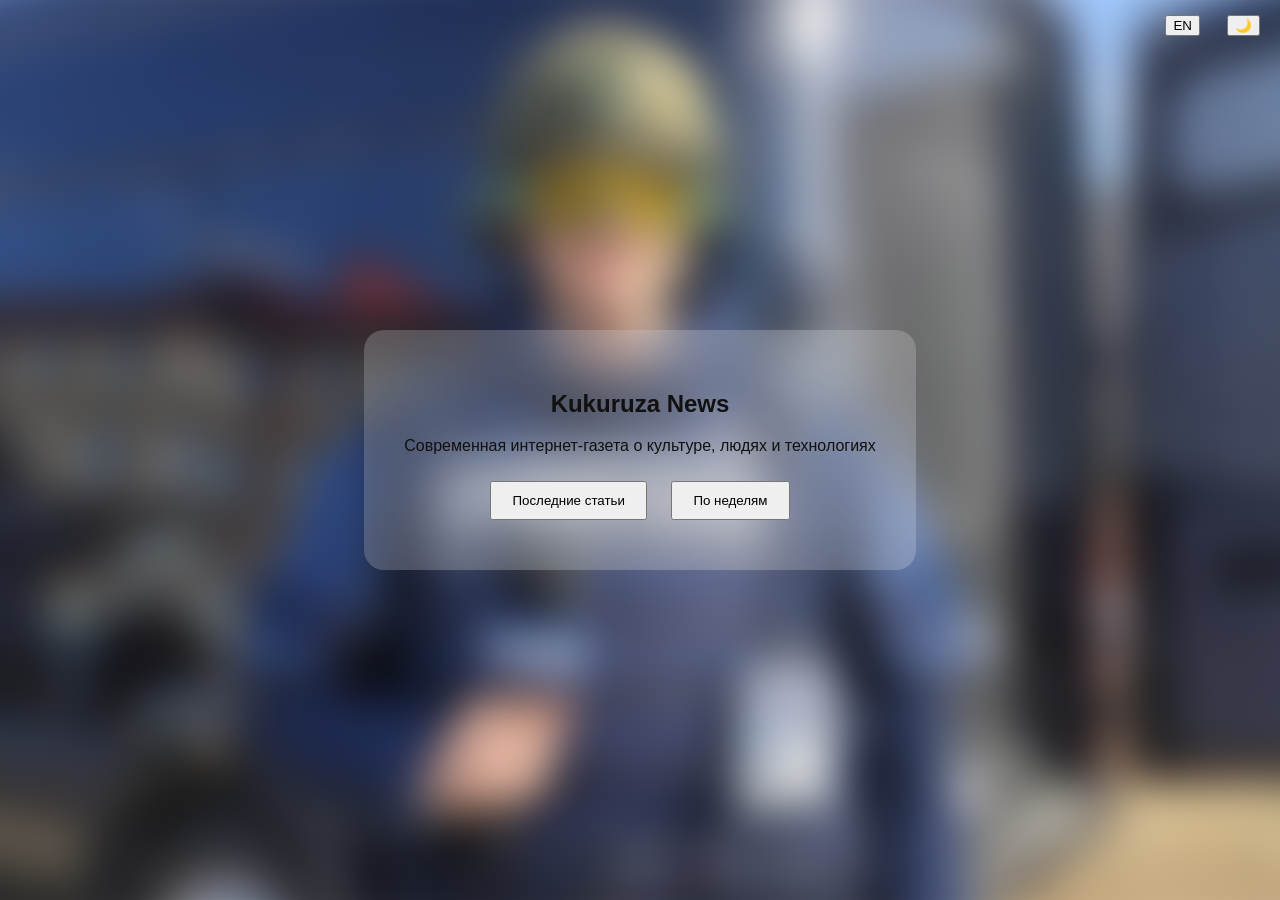
<file: index.html>
<!DOCTYPE html>
<html lang="ru">
<head>
<meta charset="UTF-8">
<title>Kukuruza News</title>
<link rel="stylesheet" href="style.css">
</head>

<body>

<!-- TOP UI -->
<button id="theme-toggle">🌙</button>
<button id="lang-toggle">EN</button>

<!-- HERO -->
<section class="hero">

    <div class="hero-bg"></div>

    <div class="hero-content glass">

        <h1 data-ru="Kukuruza News" data-en="Kukuruza News"></h1>

        <p data-ru="Современная интернет-газета о культуре, людях и технологиях"
           data-en="Modern online newspaper about culture, people and technology"></p>

        <div class="hero-buttons">
            <button onclick="showLatest()" data-ru="Последние статьи" data-en="Latest articles"></button>
            <button onclick="showWeekly()" data-ru="По неделям" data-en="By weeks"></button>
        </div>

    </div>
</section>

<!-- ARTICLES PANEL -->
<section class="panel hidden" id="panel">

    <h2 id="panel-title"></h2>

    <div id="articles"></div>

</section>

<script src="script.js"></script>
</body>
</html>
</file>
<file: style.css>
body {
    margin: 0;
    font-family: Arial;
    background: var(--bg);
    color: var(--text);
}

/* THEME */
:root {
    --bg: #f4f1ea;
    --text: #111;
    --glass: rgba(255,255,255,0.2);
}

body.dark {
    --bg: #0f0f0f;
    --text: #fff;
    --glass: rgba(0,0,0,0.3);
}

/* TOP BUTTONS */
#theme-toggle, #lang-toggle {
    position: fixed;
    top: 15px;
    z-index: 9999;
}

#theme-toggle { right: 20px; }
#lang-toggle { right: 80px; }

/* HERO */
.hero {
    height: 100vh;
    position: relative;
    display: flex;
    align-items: center;
    justify-content: center;
    overflow: hidden;
}

.hero-bg {
    position: absolute;
    width: 100%;
    height: 100%;
    background-size: cover;
    background-position: center;
    filter: blur(20px);
    transform: scale(1.1);
}

.glass {
    background: var(--glass);
    backdrop-filter: blur(15px);
    padding: 40px;
    border-radius: 20px;
    text-align: center;
}

.hero-content {
    position: relative;
    z-index: 2;
}

.hero-buttons button {
    margin: 10px;
    padding: 10px 20px;
    cursor: pointer;
}

/* PANEL */
.panel {
    padding: 40px;
}

.hidden {
    display: none;
}

.article-card {
    padding: 20px;
    margin: 15px 0;
    background: rgba(255,255,255,0.1);
    border-radius: 10px;
    cursor: pointer;
}

/* ARTICLE PAGE */
.article {
    max-width: 800px;
    margin: 80px auto;
    padding: 20px;
}

.article-img {
    width: 100%;
    border-radius: 10px;
}

.back {
    position: fixed;
    top: 15px;
    left: 15px;
    font-size: 24px;
}
</file>
